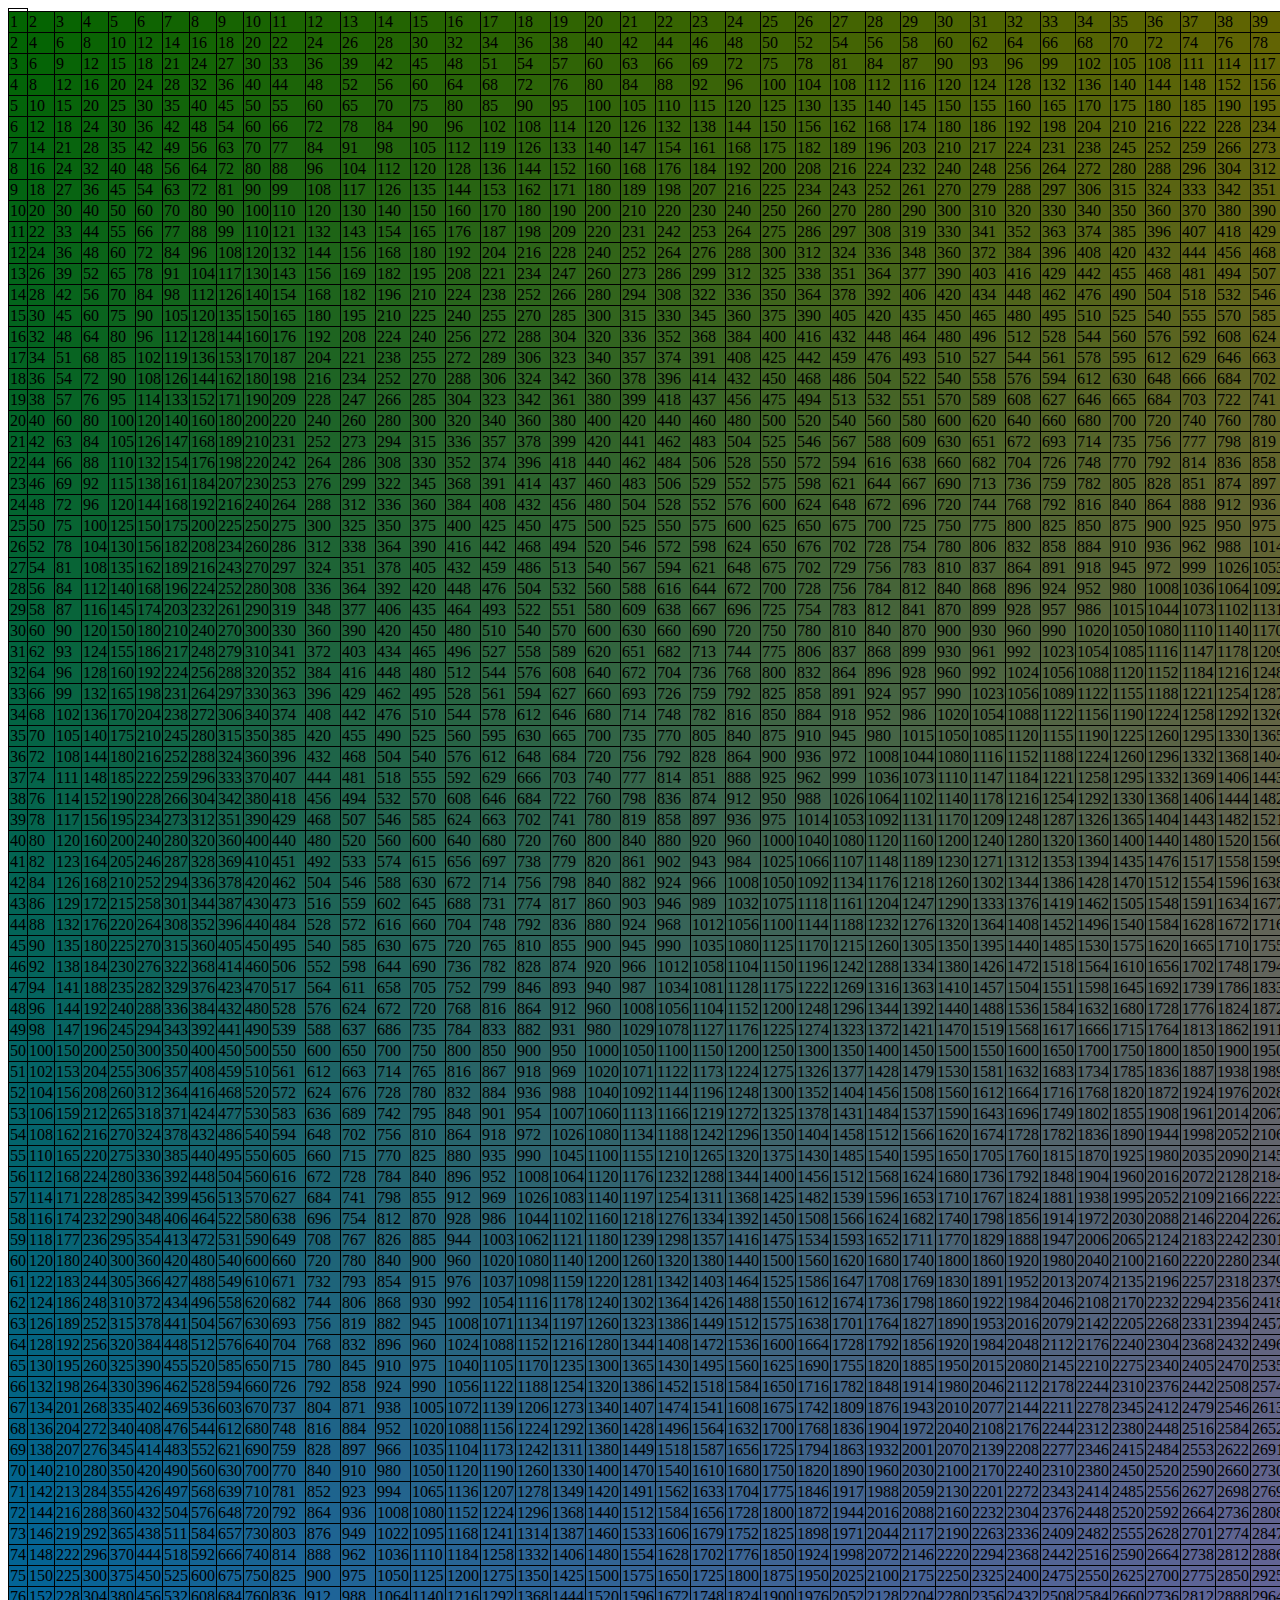
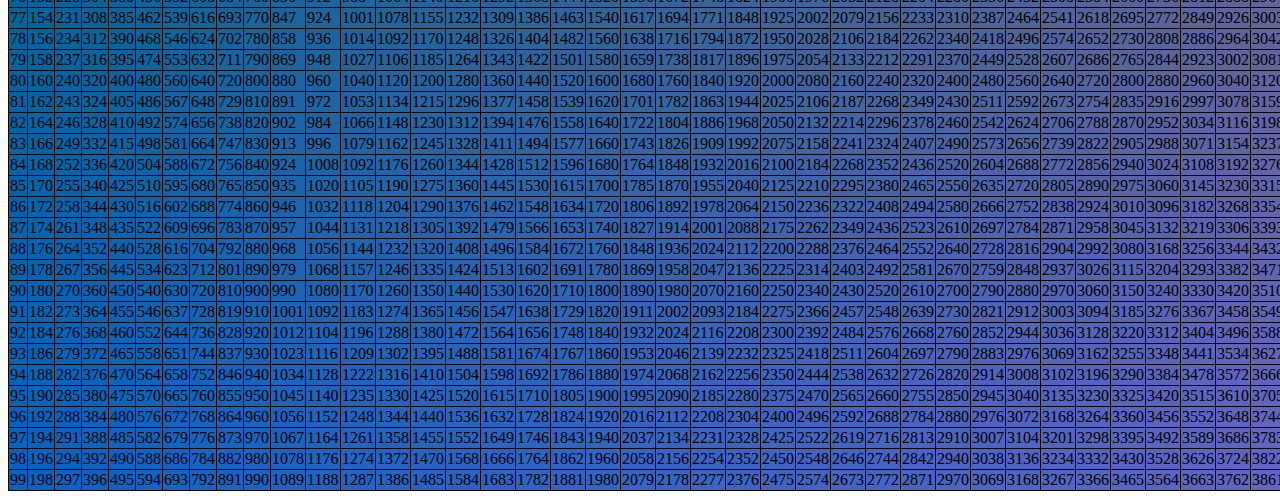
<file: JS Tafel tafels/index.html>
<!DOCTYPE html>
<html lang="en">
<head>
    <meta charset="UTF-8">
    <meta http-equiv="X-UA-Compatible" content="IE=edge">
    <meta name="viewport" content="width=device-width, initial-scale=1.0">
    <link rel="stylesheet" href="style.css">
    <title>Tafel tafels</title>
</head>
<body>
    <table id="table">
          <tr>
              <td>

              </td>
          </tr> 
    </table>
    <script>
        var table = document.getElementById("table");
    for(var i = 1; i < 100; i++){
        var row = document.createElement("tr");
        for(var j = 1; j < 100; j++){
            var tableData = document.createElement("td");
            tableData.innerHTML = i * j;
            tableData.style.backgroundColor = "rgb("+ j*2.5+" , 100, "+ i*2,5 +")";
            
            row.appendChild(tableData);
        }
        table.appendChild(row);
    }
    </script>
</body>
</html>
</file>
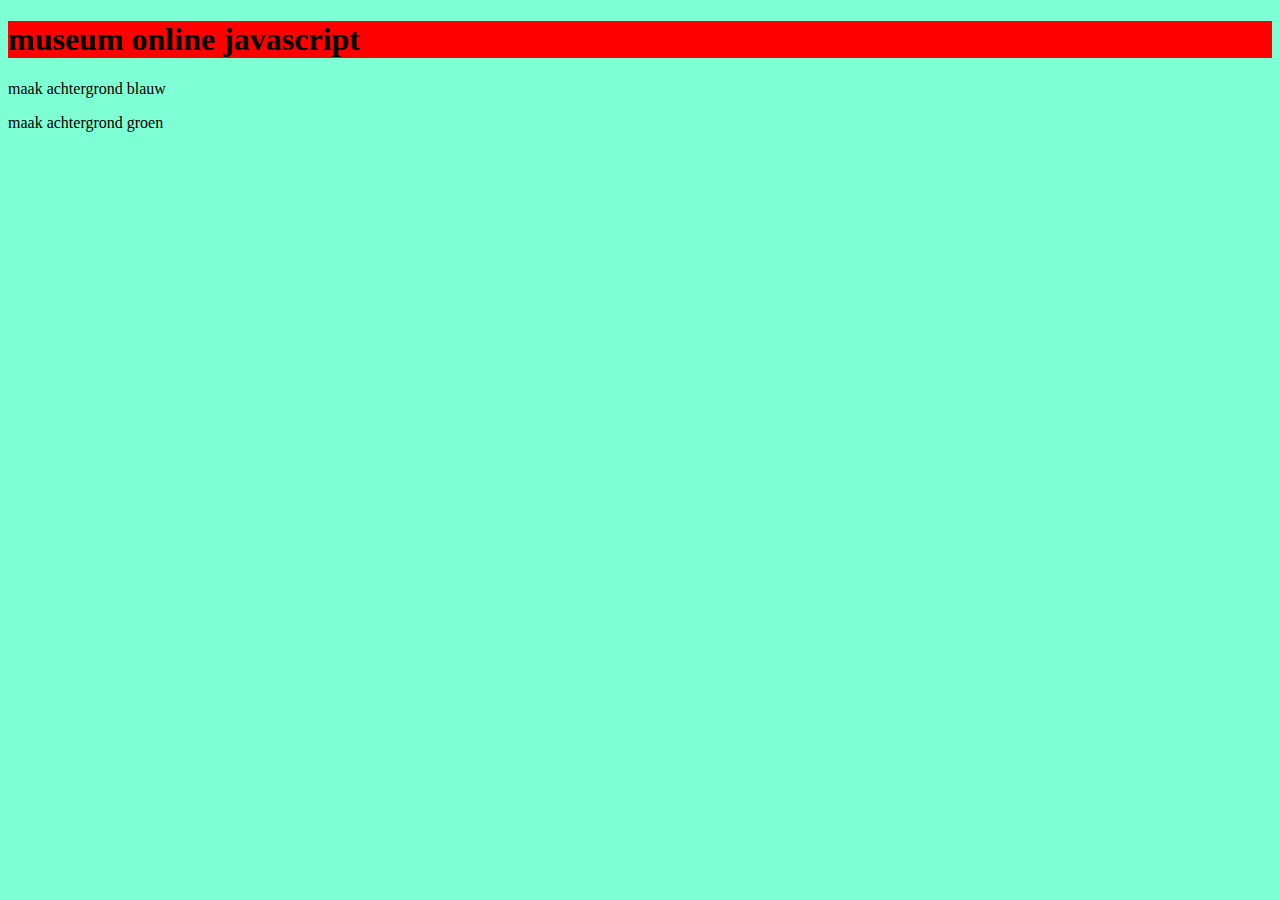
<file: web/les1-backround-color/index.html>
<!DOCTYPE html>
<html lang="en">
<head>
    <meta charset="UTF-8">
    <meta http-equiv="X-UA-Compatible" content="IE=edge">
    <meta name="viewport" content="width=device-width, initial-scale=1.0">
    <title>f1m2js</title>
    <link rel="stylesheet" href="style.css">
</head>
<body>
    <h1 id="kopje">museum online javascript</h1>
    <p id="mkBlauw">maak achtergrond blauw</p>
    <p id="mkGroen">maak achtergrond groen</p>

    <script>
        const kopje = document.getElementById("kopje");
        const mkBlauw = document.getElementById("mkBlauw");
        const mkGroen = document.getElementById("mkGroen");

        kopje.style.backgroundColor = "red";

        kopje.addEventListener('click',voeruitKopje);
        mkBlauw.addEventListener('click',voeruitBlauw);
        mkGroen.addEventListener('click',voeruitGroen);

        function voeruitKopje(){
            kopje.style.backgroundColor = "yellow";
            kopje.style.color = "black"; 
        }

        function voeruitBlauw(){
            document.body.style.backgroundColor = "blue";
            document.body.style.color = "white"
            kopje.style.backgroundColor = "white";
            kopje.style.color = "black";
        }

        function voeruitGroen(){
            document.body.style.backgroundColor = "green";
        }


    </script>

</body>
</html>
</file>
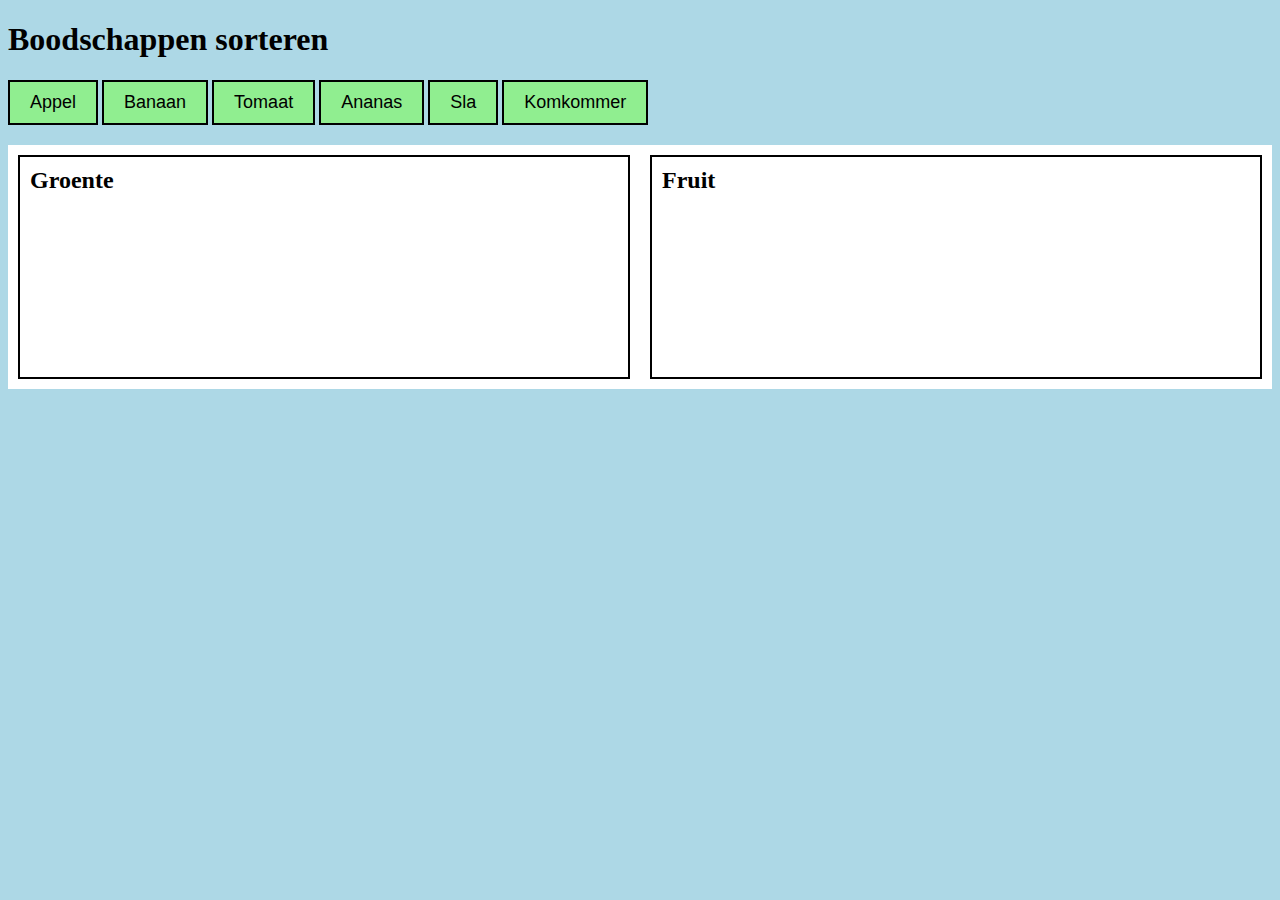
<file: web/les2-booschappen/index.html>
<!DOCTYPE html>
<html lang="en">
<head>
    <meta charset="UTF-8">
    <meta http-equiv="X-UA-Compatible" content="IE=edge">
    <meta name="viewport" content="width=device-width, initial-scale=1.0">
    <title>Boodschappen</title>
    <link rel="stylesheet" href="style.css">
</head>
<body>
    <h1>Boodschappen sorteren</h1>

    <div id="Boodschappen">
        <button onclick="zetInFruitLa('Appel')">Appel</button>
        <button onclick="zetInFruitLa('Banaan')">Banaan</button>
        <button onclick="zetInGroenteLa('Tomaat')">Tomaat</button>
        <button onclick="zetInFruitLa('Ananas')">Ananas</button>
        <button onclick="zetInGroenteLa('Sla')">Sla</button>
        <button onclick="zetInGroenteLa('Komkommer')">Komkommer</button>
    </div>


<div id="koelkast">
    <section id="groente">
        <h2>Groente</h2>
    </section>
    <section id="fruit">
        <h2>Fruit</h2>
    </section>
</div>

    <script src="script.js"></script>
</body>
</html>
</file>
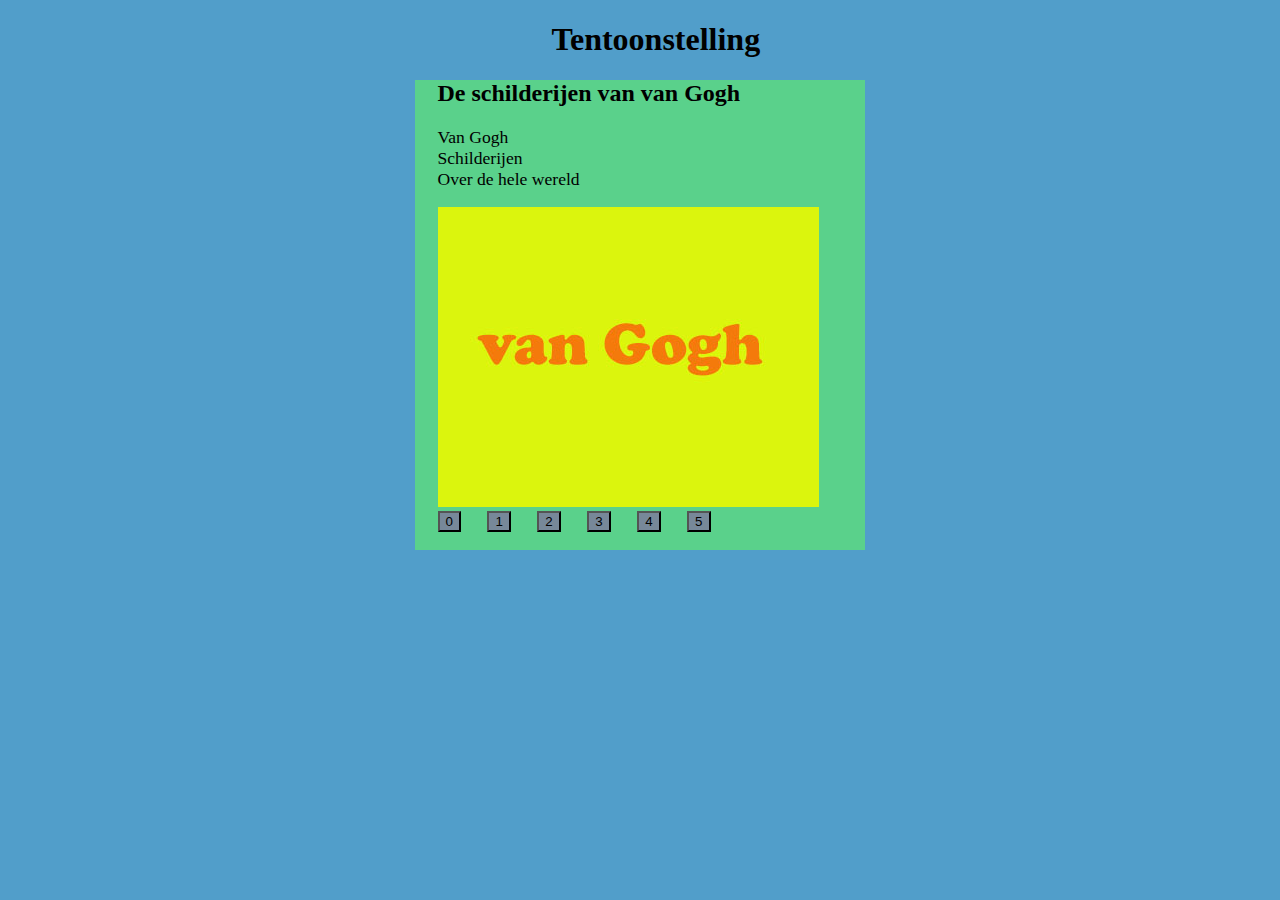
<file: web/les3-tentoonstelling/index.html>
<!DOCTYPE html>
<html lang="en">
<head>
    <meta charset="UTF-8">
    <meta http-equiv="X-UA-Compatible" content="IE=edge">
    <meta name="viewport" content="width=device-width, initial-scale=1.0">
    <title>Tentoonstelling</title>
    <link rel="stylesheet" href="style.css">
</head>
<body>
    <h1>Tentoonstelling</h1>
    <div id="container">
        <h2 id="myTitle">De schilderijen van van Gogh</h2>
        <p id="myText">Van Gogh <br>Schilderijen <br>Over de hele wereld</p>
        <img id="myImage" src="img/painting0.jpg" alt="schilderij">
        <br>
        <button onclick="changeImage(0)">0</button>
        <button onclick="changeImage(1)">1</button>
        <button onclick="changeImage(2)">2</button>
        <button onclick="changeImage(3)">3</button>
        <button onclick="changeImage(4)">4</button>
        <button onclick="changeImage(5)">5</button>
    </div>

    <script src="script.js"></script>
</body>
</html>
</file>
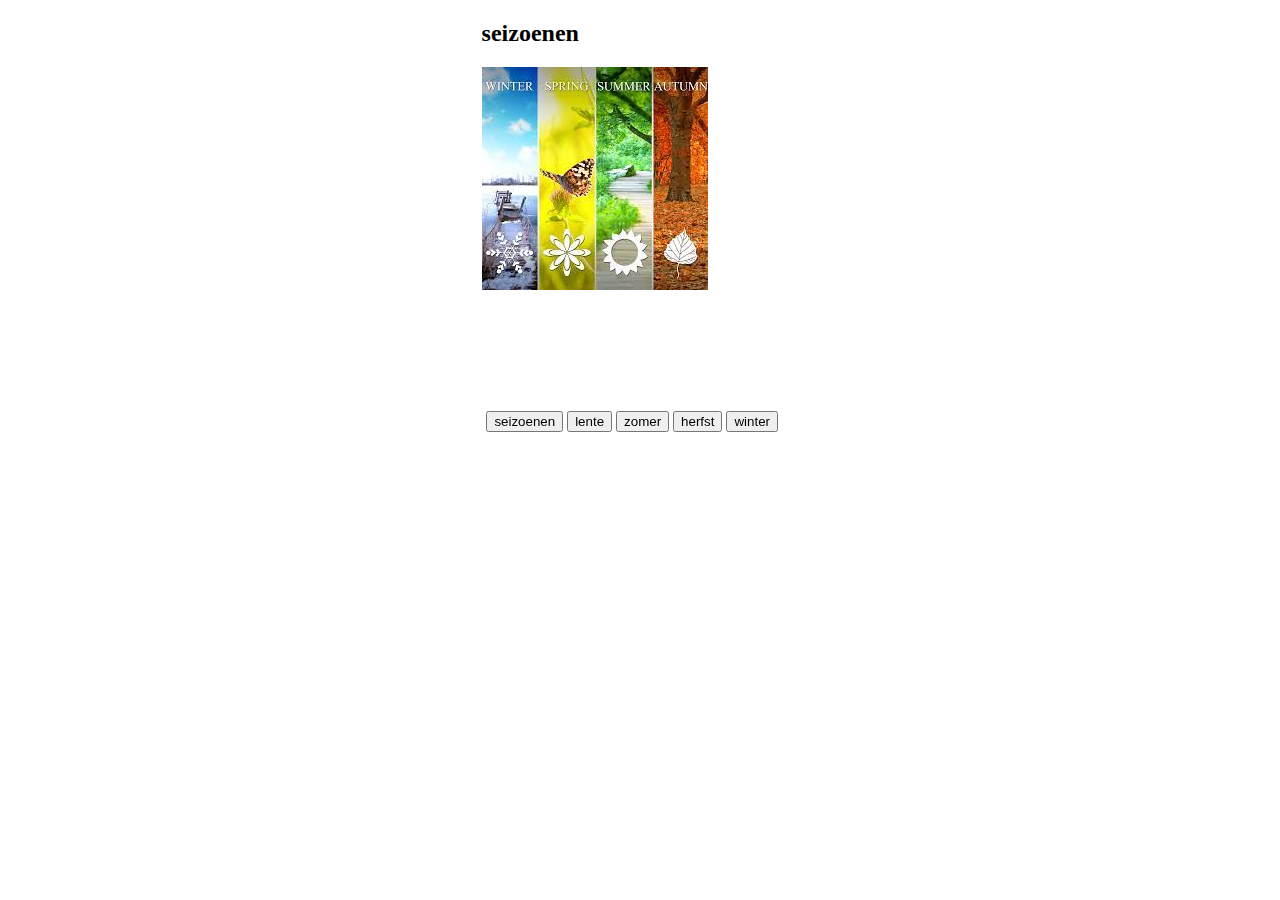
<file: web/les4-seizoenen/index.html>
<!DOCTYPE html>
<html lang="en">
<head>
    <meta charset="UTF-8">
    <meta http-equiv="X-UA-Compatible" content="IE=edge">
    <meta name="viewport" content="width=device-width, initial-scale=1.0">
    <title>4 seizoenen</title>
    <link rel="stylesheet" href="style.css">
</head>
<body>
    <div id="container">
        <h2 id="myTitle">seizoenen</h2>
        <img id="myImage" src="img/seasons.jpg" alt="seizoenen">
        <nav>
            <button onclick="show(0)">seizoenen</button>
            <button onclick="show(1)">lente</button>
            <button onclick="show(2)">zomer</button>
            <button onclick="show(3)">herfst</button>
            <button onclick="show(4)">winter</button>
        </nav>
    </div>

    <script src="script.js"></script>
</body>
</html>
</file>
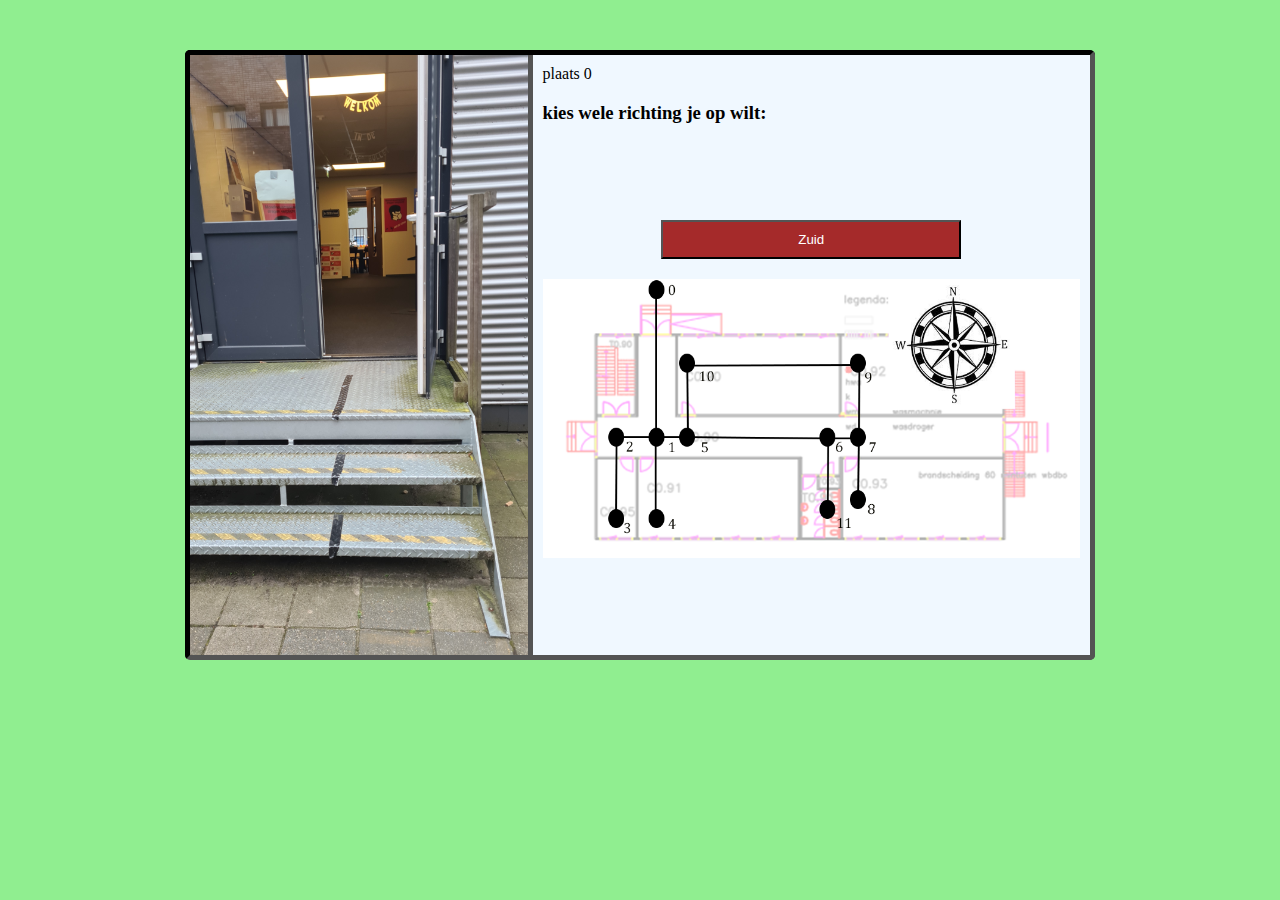
<file: web/les6-SILVER BULLET/index.html>
<!DOCTYPE html>
<html lang="en">
<head>
    <meta charset="UTF-8">
    <meta http-equiv="X-UA-Compatible" content="IE=edge">
    <meta name="viewport" content="width=device-width, initial-scale=1.0">
    <title>5 Silver Bullet Adventure</title>
    <link rel="stylesheet" href="style.css">
</head>
<body>
    <div id="container">
        <img id="myimage" src="img/0.jpg" height="600px" alt="foto display">
        <div id="myinteraction">
            <div id="mytitle">plaats 0</div>
            <h3>kies wele richting je op wilt:</h3>
            <nav>
                <button id="KnopNoord" onclick="goDirection('noord')">Noord</button>
                <button id="KnopWest" onclick="goDirection('west')">West</button><button id="KnopOost" onclick="goDirection('oost')">Oost</button>
                <button id="KnopZuid" onclick="goDirection('zuid')">Zuid</button>
            </nav>
            <img id="map" src="img/map_compass.png" alt="Map van de silver bullet">
        </div>
    </div>
    <script src="script.js"></script>
</body>
</html>
</file>
<file: JS Tafel tafels/style.css>
td{
    border: 1px solid black;
}
table{
    border-collapse: collapse;
}
</file>
<file: web/les1-backround-color/style.css>
body{
    background-color: aquamarine;
}
</file>
<file: web/les2-booschappen/style.css>
body{
    background-color: lightblue;
}

#koelkast{
    background-color: white;
    display: grid;
    grid-template-columns: 1fr 1fr;
    gap: 20px;
    padding: 10px;
}

section{
    border: 2px solid black;
    padding: 10px;
    min-height: 200px;
}

h2{
    margin: 0 0 10px 0; /* top right bottom  left */
}

.paars{
    color: purple;
}

.groen{
    color: green;
}

button{
    padding: 10px 20px;
    background-color: lightgreen;
    color: black;
    margin-bottom: 20px;
    font-size: 18px;
    border: 2px solid black;
}

button:hover{
    background-color: rgb(45, 218, 45);
}
</file>
<file: web/les3-tentoonstelling/style.css>
body{
    background: rgb(81, 158, 202);
}

h1{
    margin-left: 43%;
}

h2{
    margin-left: 5%;
}

#container{
    background: rgb(90, 209, 139);
    width: 450px;
    height: 470px;
    margin: auto;
}

button{
    background: lightslategray;
    margin-left: 5%;
}

#myText{
    font-size: 110%;
    margin-left: 5%;
}

img{
    margin-left: 5%;
}

#titles{
    margin-left: 5%;
}
</file>
<file: web/les4-seizoenen/style.css>
#container{
    margin: auto;    
    margin-left: 37vw;
}

img{
    max-width: 500px;
}

nav{
    position: fixed;
    bottom: 52%;
    left: 38%;
}
</file>
<file: web/les6-SILVER BULLET/style.css>
body{
    background: lightgreen;
}

#container{
    background-color: aliceblue;
    width: 900px;
    height: 600px;
    margin: 50px auto auto auto;
    display: grid;
    grid-template-columns: auto auto auto;
    border: inset 5px black;
    border-radius: 5px;
}
#myimage{
    border-right: inset 5px black;
}
#myinteraction{
    padding: 10px;
}
#myinput{
    width: 10px;
}
#map{
    max-width: 100%;
    height: auto;
    margin-top: 20px;
}

nav button{
    background-color: brown;
    color: white;
    padding: 10px;
}
#KnopNoord, #KnopZuid{
    display:block;
    width: 300px;
    margin: auto;
}
#KnopOost, #KnopWest{
    display:inline-block;
    width: 150px;
}
#KnopWest{
    margin-left: 22%;
}
</file>
